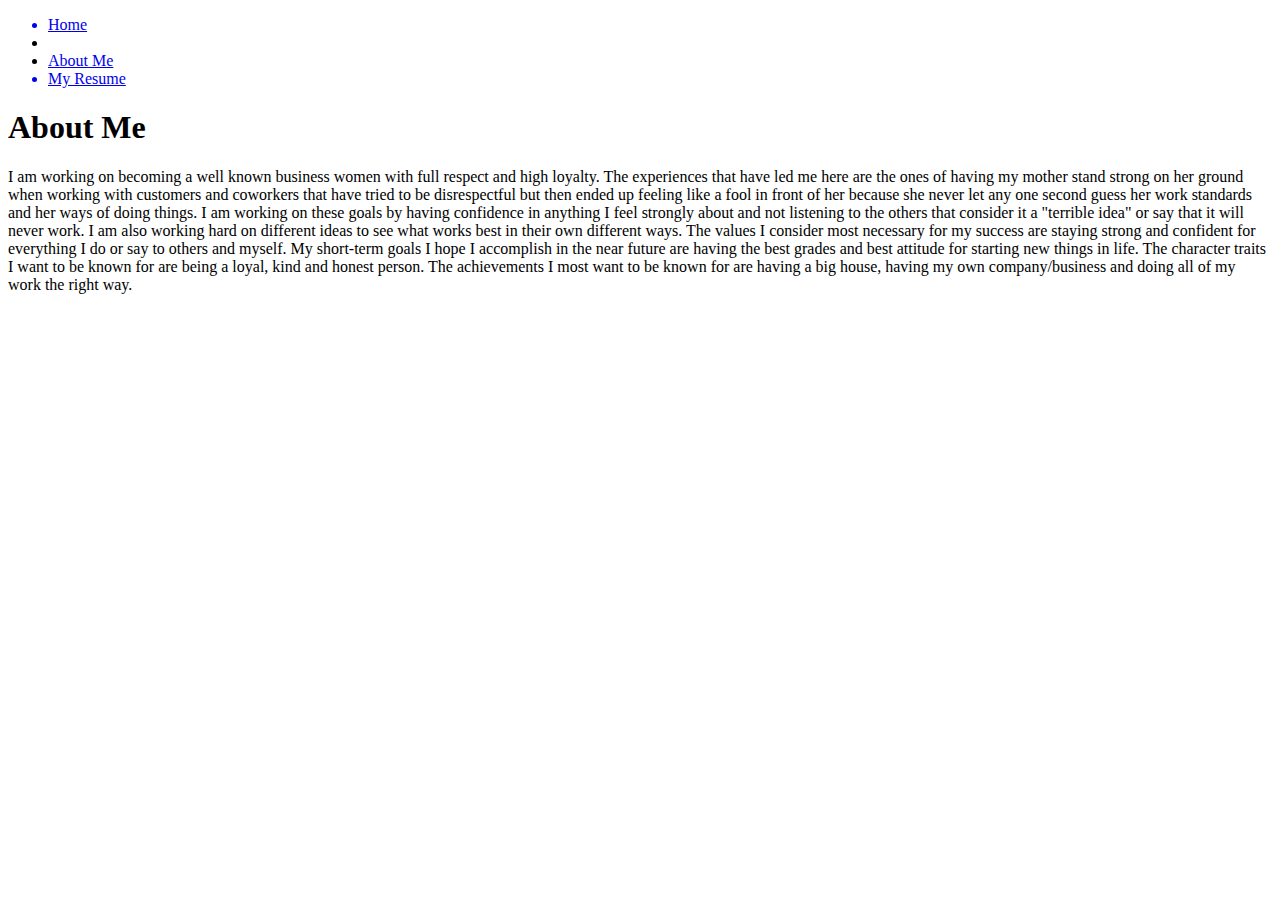
<file: aboutme.html>
<!DOCTYPE html>
<html>
  <head>
    <title>About Me</title>
  </head>
  <header>
    <nav>
      <ul>
        <a href="./index.html"><li>Home<li></a>
        <a href="./aboutme.html"><li>About Me</li></a>
        <a href="./Onlineresume.pdf"><li>My Resume</li></a>
      </ul>
    </nav>
  </header>
  <body>
    <h1>About Me</h1>
    <p>I am working on becoming a well known business women with full respect and high loyalty. The experiences that have led me here are the ones of having my mother stand strong on her ground when working with customers and coworkers that have tried to be disrespectful but then ended up feeling like a fool in front of her because she never let any one second guess her work standards and her ways of doing things. 

I am working on these goals by having confidence in anything I feel strongly about and not listening to the others that consider it a "terrible idea" or say that it will never work. I am also working hard on different ideas to see what works best in their own different ways. 

The values I consider most necessary for my success are staying strong and confident for everything I do or say to others and myself. 

My short-term goals I hope I accomplish in the near future are having the best grades and best attitude for starting new things in life. 

The character traits I want to be known for are being a loyal, kind and honest person. The achievements I most want to be known for are having a big house, having my own company/business and doing all of my work the right way.</p>
  </body>
  <footer>
    <iframe width="640px" height="480px" src="https://forms.office.com/Pages/ResponsePage.aspx?id=SjyUWVNiDU2KmP71AwPTS2cI75rrjNpFo3DnW9tYN2hUM1BTUVJKMjJaVDRDWTU5N0QzNFZBQUtUVC4u&embed=true" frameborder="0" marginwidth="0" marginheight="0" style="border: none; max-width:100%; max-height:100vh" allowfullscreen webkitallowfullscreen mozallowfullscreen msallowfullscreen> </iframe>
  </footer>
</html>
</file>
